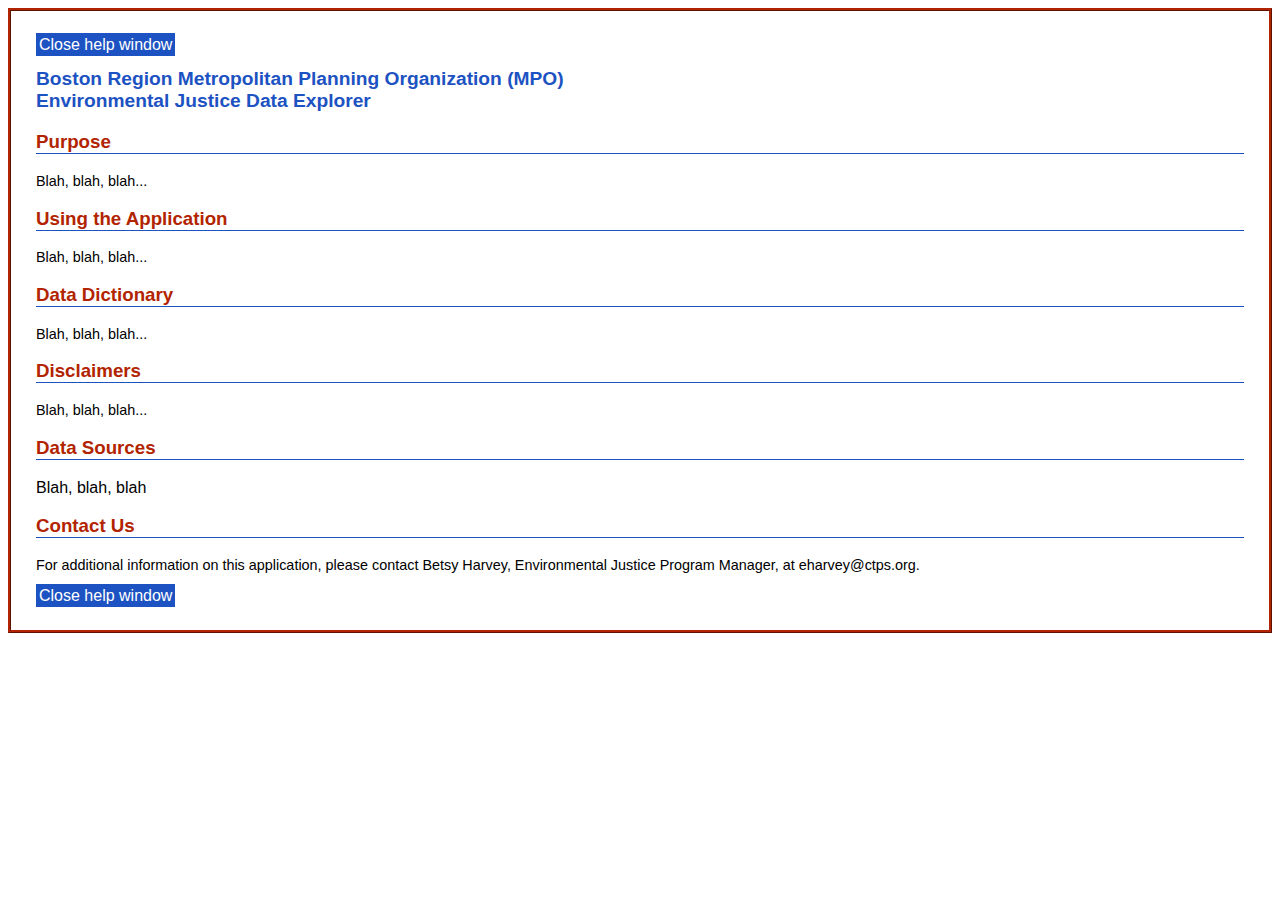
<file: ejAppHelp.html>
<!DOCTYPE html PUBLIC "-//W3C//DTD XHTML 1.0 Transitional//EN" "http://www.w3.org/TR/xhtml1/DTD/xhtml1-transitional.dtd">
<html xmlns="http://www.w3.org/1999/xhtml">
<head>
<meta http-equiv="Content-Type" content="text/html; charset=utf-8" />
<title>Help</title>

<style type="text/css">

#bigbox {
    border: 3px ridge #b22400; 
    padding: 25px;
    margins: 1px;
}
body {
	font-family: Arial, Helvetica, sans-serif;
}
h2 {
	font-family: Arial, Helvetica, sans-serif;
	font-size: 1.2em;
	color: #1d52c2;
	width: 600px;
	margin: 0 40px 0 0;	
}
h3 {
    color: #b22400;
    border-bottom: 1px solid #1d52c2;
	overflow: hidden;
}
p {
	font-family: Arial, Helvetica, sans-serif;
	font-size: .9em;
	color: #000000;
}
a {
    text-decoration: none;
}
a.button {    
    border: solid 1px #1d52c2;
    background-color: #1d52c2;
    padding: 2px 2px 2px 2px;
    color: #fff;
    
}
a.button:hover {
    background-color: #fff;
    color: #1d52c2;
}
</style>

<script TYPE="text/javascript">
function targetopener(mylink, closeme, closeonly)
{
if (! (window.focus && window.opener))return true;
window.opener.focus();
if (! closeonly)window.opener.location.href=mylink.href;
if (closeme)window.close();
return false;
}
</script>
</head>

<body>
<div id="bigbox">
<div id="closeLink2">
	<a href="index.html" class="button"
	onclick="return targetopener(this,true,true)">Close help window</a>   
</div>			<!--   END OF CLOSELINK  -->
<p>
<p>
<h2>Boston Region Metropolitan Planning Organization (MPO) Environmental Justice Data Explorer</h2>
<h3>Purpose </h3>
<p>
Blah, blah, blah...
</p>
<h3>Using the Application</h3>
<p>
Blah, blah, blah...
</p>

<h3>Data Dictionary</h3>
<p>
<p>Blah, blah, blah...
</p>

<h3>Disclaimers</h3>
<p>
Blah, blah, blah...
</p>

<h3>Data Sources</h3>
<p>
</p>
Blah, blah, blah
<p>
</p>

<h3>Contact Us</h3>
<p>
For additional information on this application, 
please contact Betsy Harvey, Environmental Justice Program Manager, at eharvey@ctps.org. 
</p>

<div id="closeLink">
	<a href="index.html" class="button"
	onclick="return targetopener(this,true,true)" >Close help window</a>   
</div>			<!--   END OF CLOSELINK  -->

</div>          <!--   END OF BIGBOX    -->

</body>
</html>
</file>
